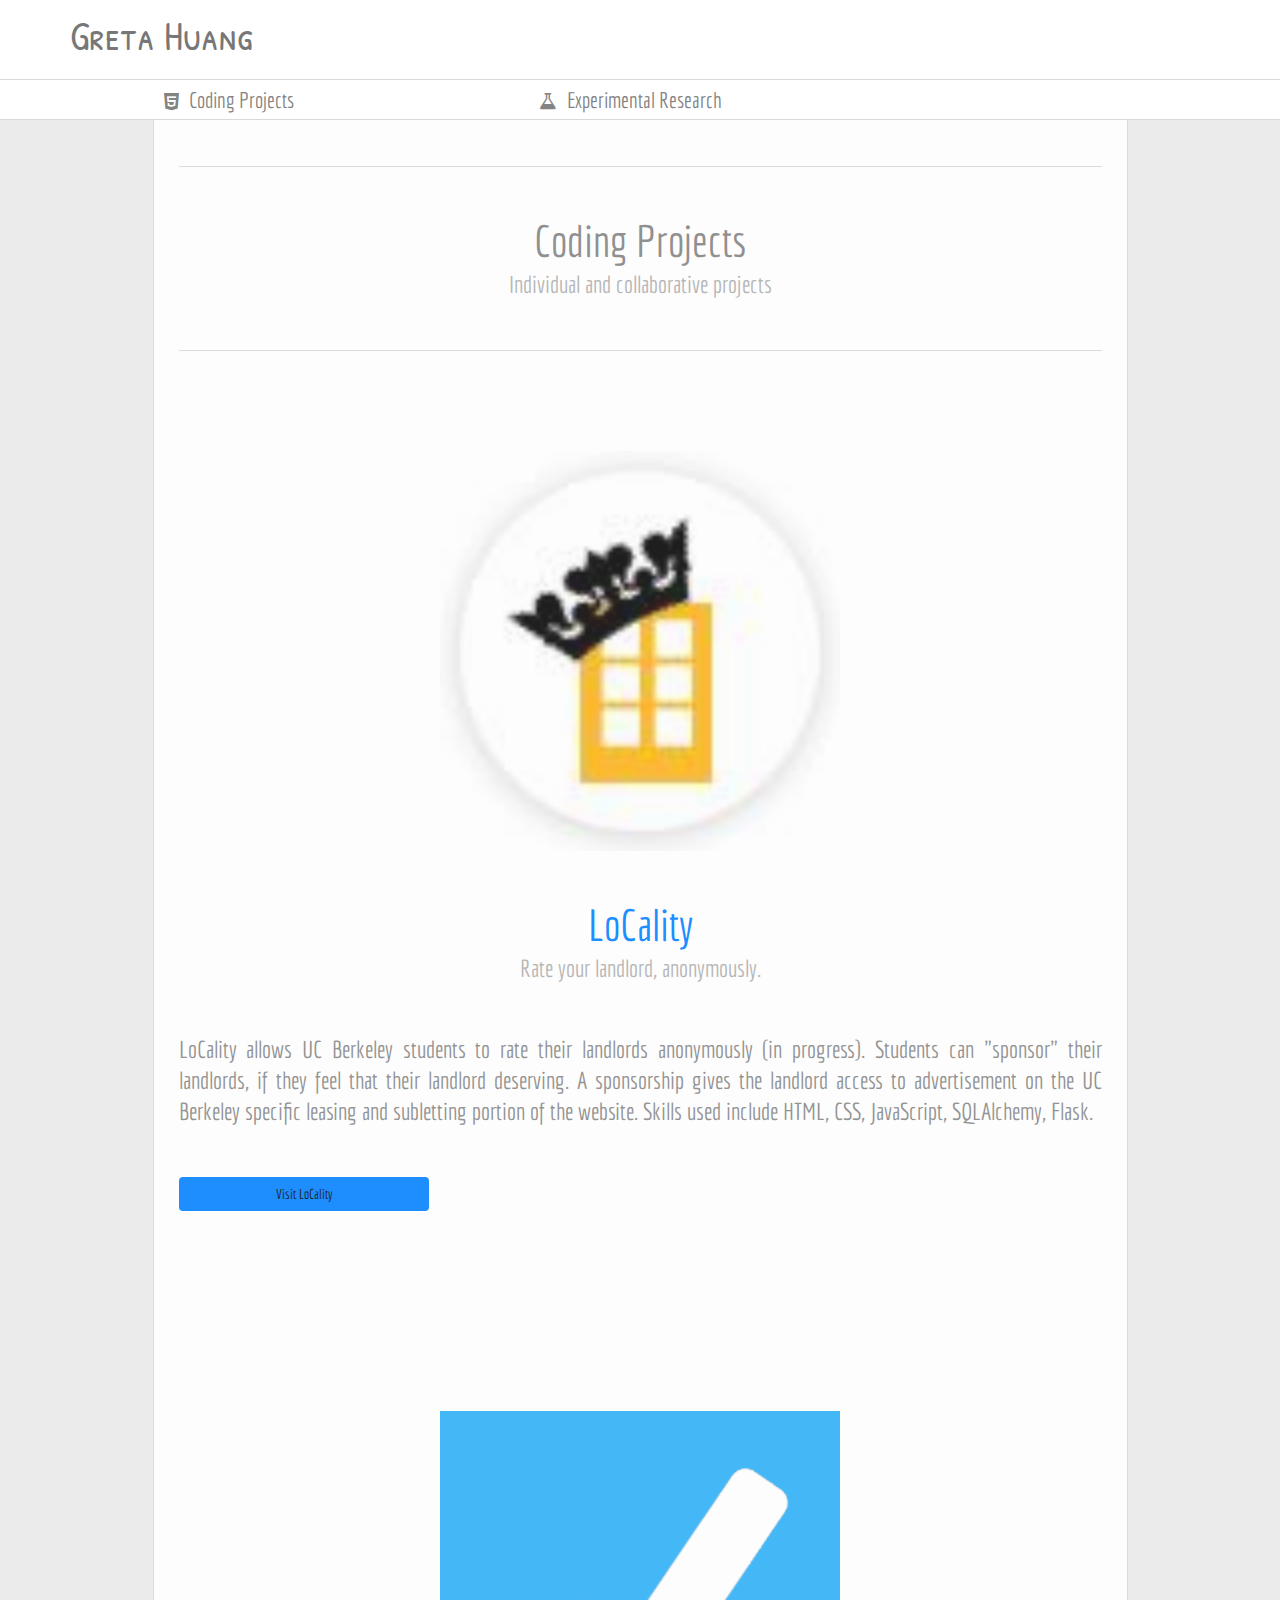
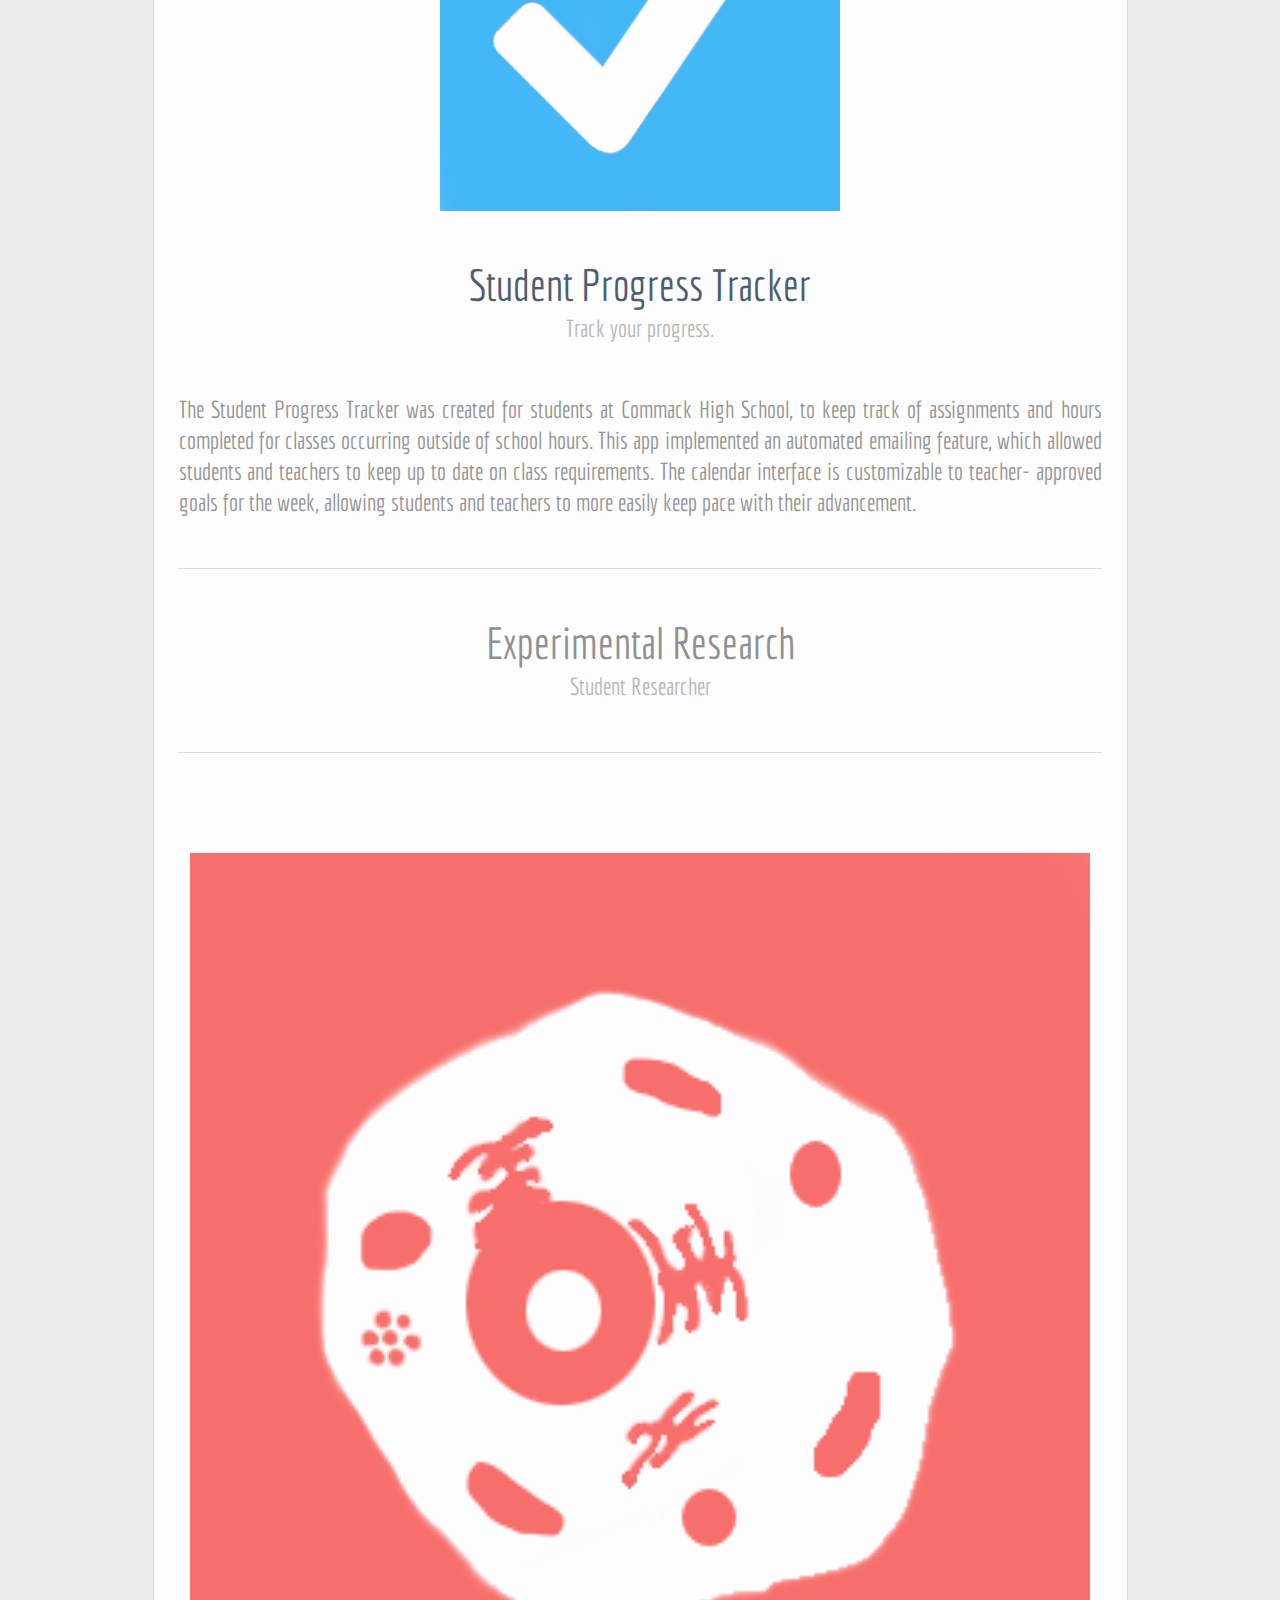
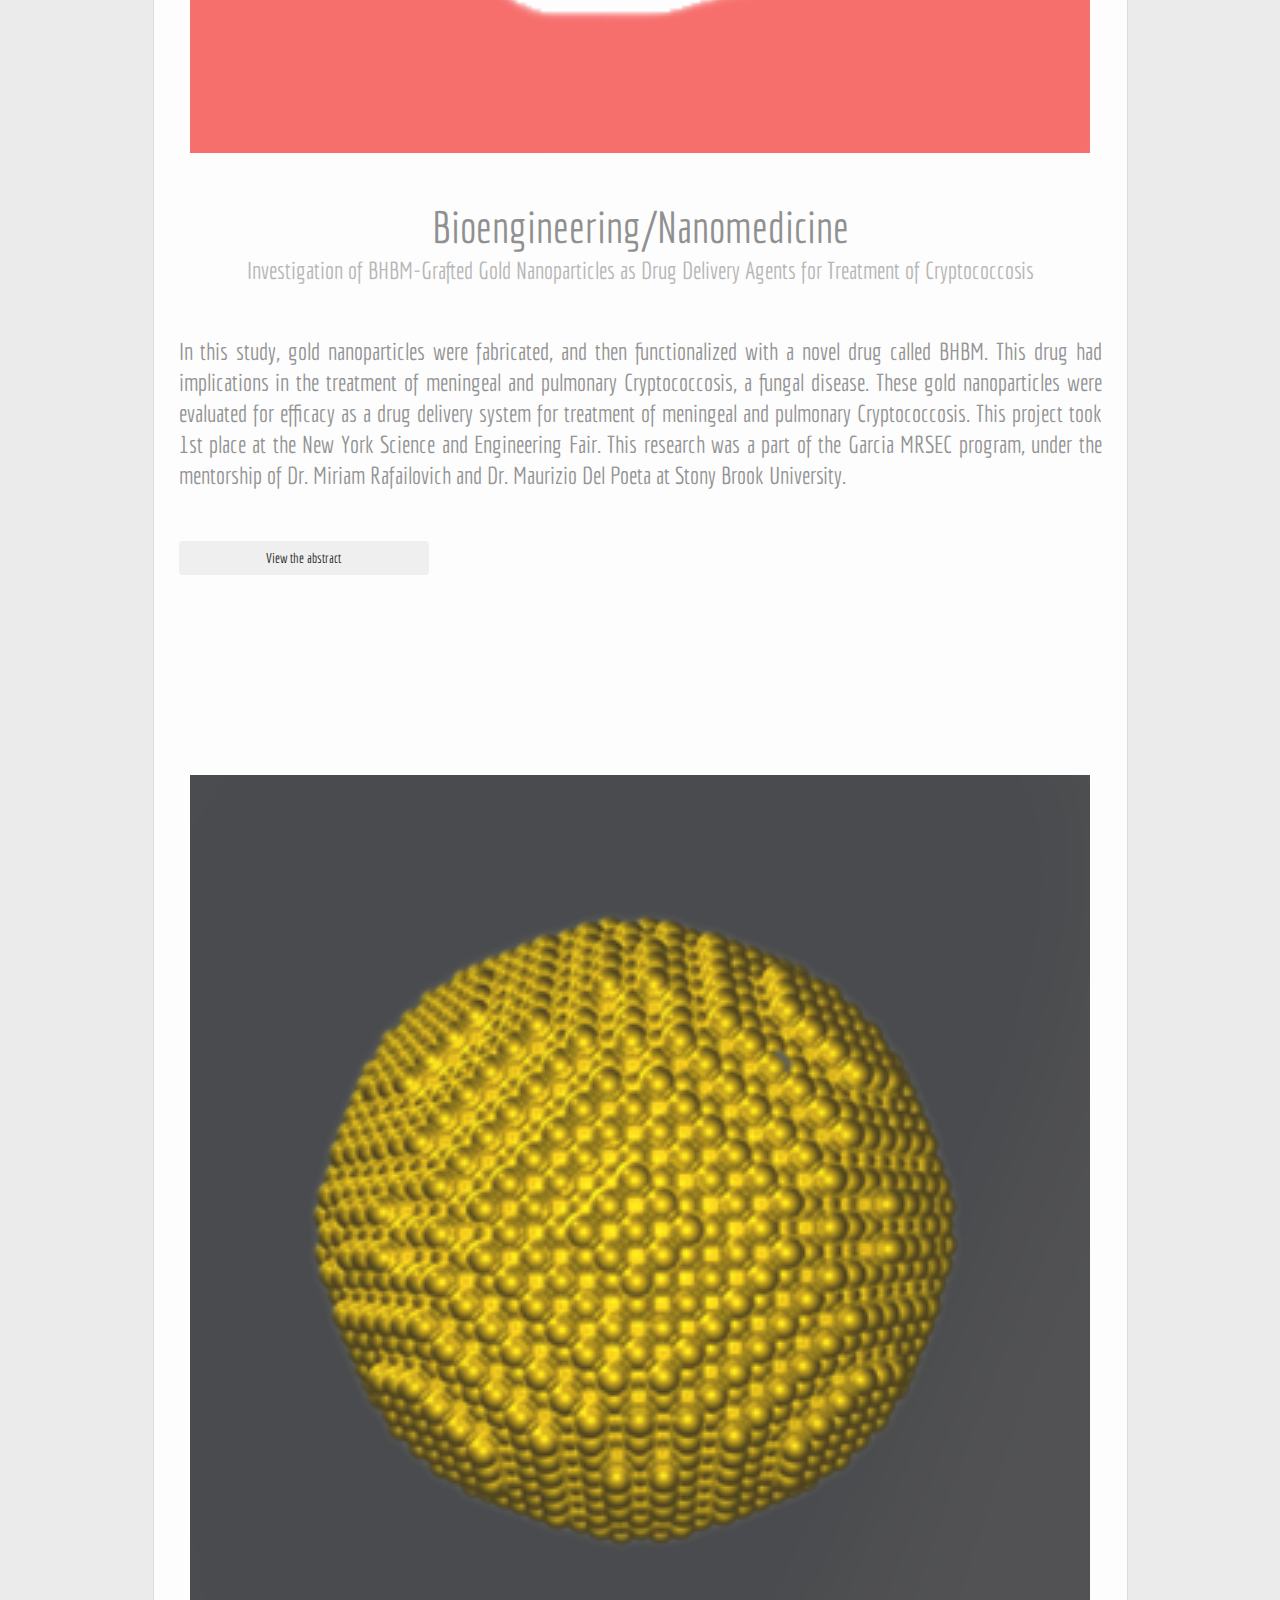
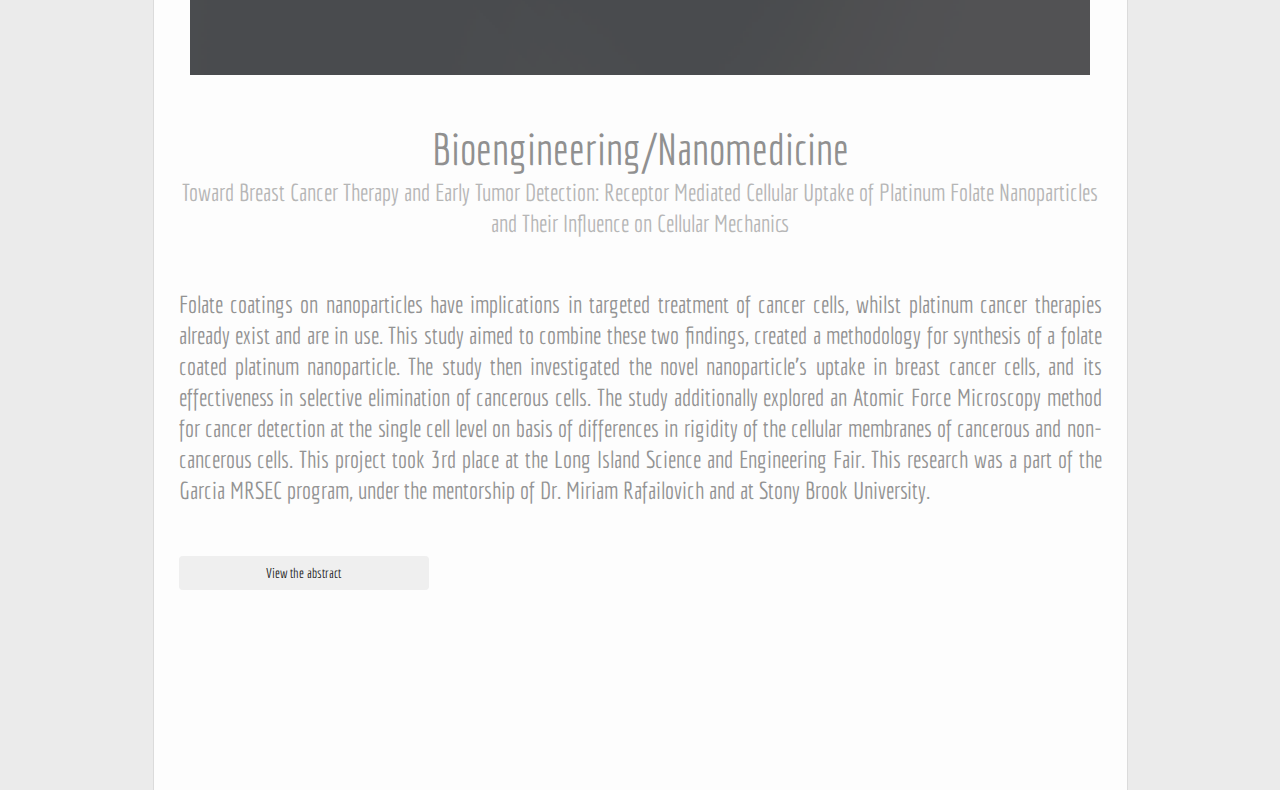
<file: projects.html>
<!DOCTYPE html>
<html lang="en">
<head>
    <meta charset="utf-8">
    <meta name="viewport" content="width=device-width, initial-scale=1.0, maximum-scale=1.0, user-scalable=no"/>
    <meta name="description" content="">
    <meta name="author" content="">
    <meta name="apple-mobile-web-app-capable" content="yes"/>
    <title>Greta Huang</title>
    <link rel="shortcut icon" href="img/favicon.png" type="image/png">

    <link href="css/bootstrap.min.css" rel="stylesheet">
    <link href="css/style.css" rel="stylesheet">

    <script src="js/jquery-1.10.2.min.js"></script>
    <script src="js/jquery-ui-1.10.3.min.js"></script>
    <script src="js/bootstrap.min.js"></script>
    <script src="js/projects.js"></script>


</head>

<body>

<div class="navbar navbar-inverse navbar-fixed-top ">
    <div class="container">
        <button type="button" id="nav-btn" class="navbar-toggle" data-type="open" data-toggle="collapse" data-target=".bs-navbar-collapse">
                <span class="icon-bar" style="
                position: absolute;
                top: 35px;
                left: 17px;
                "></span>
                <span class="icon-bar" style="
                position: absolute;
                top: 31px;
                "></span>
                <span class="icon-bar" style="
                position: absolute;
                top: 31px;
                left: 41px;
                "></span>
        </button>
        <a class="navbar-brand" href="index.html">Greta Huang</a>

        <div class="nav-collapse collapse bs-navbar-collapse" style="overflow: hidden;">
            <ul class="nav navbar-nav pull-right">
                <li><a href="#"><span class="nav-icon">&#xf03e;</span>PROJECTS</a></li>
                <!--<li><a href="resume.html"><span class="nav-icon">&#xf007;</span>R&Eacute;SUM&Eacute;</a></li>-->
            </ul>
        </div>
    </div>
</div>

<div class="project-nav">
        <a id="web-nav-header" class="project-nav-header" href="#web-nav-mark"><span class="nav-icon">&#xf13b;</span><span class="project-nav-text">Coding Projects</span></a>
        <a id="research-nav-header" class="project-nav-header" href="#research-nav-mark"><span class="nav-icon">&#xf0c3;</span><span class="project-nav-text">Experimental Research</span></a>
</div>

<div class="container main"  style="display:none;margin-top:115px;">
    <div class="row">
        <div class="col-lg-1 col-sm-1">
        </div>
        <div class="col-lg-10 col-sm-10 main-col">


            <div class="main-content">

                <a href="#locality-pic" class="side-icon web" id="LoCality"></a>
                <a href="#progresstracker-pic"class="side-icon web" id="Student Progress Tracker"></a>

                <div id="web-nav-mark" class="section-header project-section-header">
                    Coding Projects
                </div>
                <div class="section-subheader project-section-subheader">
                    Individual and collaborative projects
                </div>

                <div class="app-content web" >
                    <img id="locality-pic" class="project-icon web" src="img/locality.png"/>

                    <div class="section-header app-title" style="color:#007fff;">
                        LoCality
                    </div>
                    <div class="section-subheader app-slogan">
                        Rate your landlord, anonymously.
                    </div>
                    <div class="description">LoCality allows UC Berkeley students to rate their landlords anonymously (in progress). Students can "sponsor" their landlords, if they feel that their landlord deserving. A sponsorship gives the landlord access to advertisement on the UC Berkeley specific leasing and subletting portion of the website.  Skills used include HTML, CSS, JavaScript, SQLAlchemy, Flask. </div>
                    <a class="app-link" href="https://github.com/gretahuang/calhacks2015" target="_blank"><button class="btn app-btn" style="background-color:#007fff;">Visit LoCality</button></a>

                    <img id="progresstracker-pic" class="project-icon web" src="img/progresstracker.png"/>

                    <div class="section-header app-title" style="color:#34495e;">
                        Student Progress Tracker
                    </div>
                    <div class="section-subheader app-slogan">
                        Track your progress.
                    </div>
                    <div class="description">The Student Progress Tracker was created for students at Commack High School, to keep track of assignments and hours completed for classes occurring outside of school hours. This app implemented an automated emailing feature, which allowed students and teachers to keep up to date on class requirements. The calendar interface is customizable to teacher- approved goals for the week, allowing students and teachers to more easily keep pace with their advancement.</div>

                <a href="#2013-pic" class="side-icon research" id="2013" style="left:-100px"></a>
                <a href="#2012-pic" class="side-icon research" id="2012" style="left:-100px"></a>

                <div id="research-nav-mark" class="section-header project-section-header">
                    Experimental Research
                </div>
                <div class="section-subheader project-section-subheader">
                    Student Researcher
                </div>

                <div class="app-content research">
                    <img id="2013-board-pic" class="project-icon research" src="img/2013-board.png"/>
                    <div class="section-header app-title">
                        Bioengineering/Nanomedicine
                    </div>
                    <div class="section-subheader app-slogan">
                        Investigation of BHBM-Grafted Gold Nanoparticles as Drug Delivery Agents for Treatment of Cryptococcosis
                    </div>
                    <div class="description">In this study, gold nanoparticles were fabricated, and then functionalized with a novel drug called BHBM. This drug had implications in the treatment of meningeal and pulmonary Cryptococcosis, a fungal disease. These gold nanoparticles were evaluated for efficacy as a drug delivery system for treatment of meningeal and pulmonary Cryptococcosis. This project took 1st place at the New York Science and Engineering Fair.
                    This research was a part of the Garcia MRSEC program, under the mentorship of Dr. Miriam Rafailovich and Dr. Maurizio Del Poeta at Stony Brook University. </div>
                    <a class="app-link" href="pdf/Abstract2013.pdf" target="_blank"><button class="btn app-btn" >View the abstract</button></a>


                    <img id="2012-board-pic" class="project-icon research" src="img/2012-board.png"/>
                    <div class="section-header app-title">
                        Bioengineering/Nanomedicine
                    </div>
                    <div class="section-subheader app-slogan">
                        Toward Breast Cancer Therapy and Early Tumor Detection: Receptor Mediated Cellular Uptake of Platinum Folate Nanoparticles and Their Influence on Cellular Mechanics
                    </div>
                    <div class="description"> Folate coatings on nanoparticles have implications in targeted treatment of cancer cells, whilst platinum cancer therapies already exist and are in use. This study aimed to combine these two findings, created a methodology for synthesis of a folate coated platinum nanoparticle. The study then investigated the novel nanoparticle's uptake in breast cancer cells, and its effectiveness in selective elimination of cancerous cells. The study additionally explored an Atomic Force Microscopy method for cancer detection at the single cell level on basis of differences in rigidity of the cellular membranes of cancerous and non-cancerous cells.
                    This project took 3rd place at the Long Island Science and Engineering Fair.
                    This research was a part of the Garcia MRSEC program, under the mentorship of Dr. Miriam Rafailovich and at Stony Brook University.

                    </div>
                    <a class="app-link" href="pdf/Abstract2012.pdf" target="_blank"><button class="btn app-btn" >View the abstract</button></a>
            </div>
        </div>
        <div class="col-lg-1 col-sm-1">
        </div>
    </div>
</div>

<div class="page-footer"  style="display:none;">
    <div class="container">
        <div class="row">
            <div class="col-12">
                <button class="btn footer-notes" style="background-color:#c0392b;"><span class="nav-icon footer" >&#xf0e0;</span>gretahuang@berkeley.edu</button>
                <button class="btn footer-notes" style="background-color:#2ecc71;"><span class="nav-icon footer" >&#xf098;</span>631-377-0019</button>
                <a class="app-link" href="http://linkedin.com/gretayhuang/" target="_blank"><button class="btn footer-notes" style="background-color:#4875b4;"><span class="nav-icon footer" >&#xf08c;</span>LinkedIn profile</button></a>
            </div>
        </div>
    </div>
</div>

</body>
</html>
</file>
<file: css/style.css>
/*@import url(http://fonts.googleapis.com/css?family=Patrick+Hand+SC);
@import url(http://fonts.googleapis.com/css?family=Economica);*/

@font-face
{
    font-family: FontAwesome;
    src: url("../font/fontawesome-webfont.ttf");
}

@font-face
{
    font-family: PatrickHandSC;
    src: url("../font/PatrickHandSC-Regular.ttf");
}

@font-face
{
    font-family: Economica;
    src: url("../font/Economica-Regular.ttf");
}

body {
    background-color:#ebebeb;
    height:100%;
    font-family: 'Economica', sans-serif;
}

a:hover {
    text-decoration: none;
}


.navbar,
.navbar-inverse,
.navbar-fixed-top,
.nav-collapse {
    background-color: #ffffff;
}

.navbar {
    min-height: 80px;
    /*box-shadow: 0 5px 10px rgba(0,0,0,0.3);*/
    border-bottom:1px solid #d9d9d9;
    padding:0px;

    -webkit-transition: all 0.3s linear;
    -moz-transition: all 0.3s linear;
    -ms-transition: all 0.3s linear;
    -o-transition: all 0.3s linear;
    transition: all 0.3s linear;
}

.navbar:hover {
    margin-top:0;
}

.navbar .navbar-toggle {
    border:none;
    border-radius:0px;
    margin-top:-9px;
    margin-right:-10px;
    height:80px;
    width:80px;
    z-index: 10;
    padding-left:29px;

    -webkit-transition: all 0.2s linear;
    -moz-transition: all 0.2s linear;
    -ms-transition: all 0.2s linear;
    -o-transition: all 0.2s linear;
    transition: all 0.2s linear;
}


.navbar .navbar-toggle .icon-bar {
    background-color:#999999;
    height:8px;
    width:8px;
    border-radius:4px;
    margin-left:8px;
}

.navbar .navbar-toggle:hover {
    background-color:transparent;
}

.navbar .nav.navbar-nav > li > a {
    padding: 15px 35px;
    color:#999999;
    height:80px;
    line-height:50px;
    font-size:17px;
    border-radius:0px;
    vertical-align: middle;

    -webkit-transition: all 0.2s linear;
    -moz-transition: all 0.2s linear;
    -ms-transition: all 0.2s linear;
    -o-transition: all 0.2s linear;
    transition: all 0.2s linear;
}

.navbar .nav-collapse .nav.navbar-nav > li > a:hover,
.navbar .nav-collapse .nav.navbar-nav > li > a:focus {
    color:#1abc9c;
}

.navbar .navbar-brand{
    font-size:40px;
    font-family: 'PatrickHandSC', cursive;
    line-height:40px;
    padding-top:15px;
    color:#777777;
    max-width: none;

    -webkit-transition: all 0.2s linear;
    -moz-transition: all 0.2s linear;
    -ms-transition: all 0.2s linear;
    -o-transition: all 0.2s linear;
    transition: all 0.2s linear;
}

@media(max-width:480px) {
    .navbar .navbar-brand {
        font-size:30px;
    }
}

.navbar .navbar-brand:hover {
    color:#bebebe;
}

.nav-icon {
    font-family:FontAwesome;
    font-size:19px;
    margin-right:10px;
    line-height:20px;
}

.nav-icon.footer {
    font-size:24px;
}





/*--- pages ---*/

.main-col {
    padding:0px;
    background-color:#ffffff;
    /*box-shadow: 5px 0 25px rgba(0,0,0,0.1), -5px 0 25px rgba(0,0,0,0.1);*/
    border: 1px solid #d9d9d9;
    border-bottom:0;
}

.main-pic { /* not used for now */
    width:100%;
}

.senior-pic-wrapper {
    height:300px;
    width:100%;
    background-image: url("../img/prof-pic-background.jpg");
    background-size: 100% 300px;
}

.senior-pic {
    height:205px;
    width:200px;
    margin-left:auto;
    margin-right:auto;
    display:block;
    position:relative;
    top:40px;
}

.main-content {
    position:relative;
    padding-top:50px;
    padding-bottom:50px;
    padding-left:25px;
    padding-right:25px;
    background-color:#ffffff;
}

@media(max-width:480px) {
    .main-content {
        padding-left:15px;
        padding-right:15px;
    }
}

.section-icon {
    color:#666666;
    font-family: FontAwesome;
    font-size:40px;
    line-height: 40px;
    margin-bottom:5px;
    text-align:center;
}

.section-header {
    color:#838383;
    font-size:44px;
    line-height:47px;
    margin-bottom:5px;
    text-align: center;
}

.section-subheader {
    font-size:24px;
    line-height:31px;
    color:#aeaeae;
    text-align: center;
    margin-bottom:100px;
}


.page-footer {
    padding-top:50px;
    padding-bottom:45px; /*account for bottom margin in button */
    padding-left:25px;
    padding-right:25px;
    background-color:#ffffff;
    border:1px solid #d9d9d9;
    border-left-width: 0;
    border-right-width: 0;
}

.footer-notes {
    width:100%;
    margin-bottom:5px;
    text-align:left;


    -webkit-transition: all 0.2s linear;
    -moz-transition: all 0.2s linear;
    -ms-transition: all 0.2s linear;
    -o-transition: all 0.2s linear;
    transition: all 0.2s linear;
}

@media(max-width:480px) {
    .footer-notes {
        font-size:15px;
    }
}


/*---Projects Page---*/

.project-nav {
    position:fixed;
    top:80px;
    z-index:10;
    height:40px;
    width:100%;
    padding-left:30px; /*account for slight offset with project-nav items*/
    padding-right:25px;
    background-color:#ffffff;
    border-bottom:1px solid #d9d9d9;

    -webkit-transition: all 0.3s linear;
    -moz-transition: all 0.3s linear;
    -ms-transition: all 0.3s linear;
    -o-transition: all 0.3s linear;
    transition: all 0.3s linear;
}

.project-nav-header {
    display:inline-block;
    text-align: center;
    width:32.5%;
    font-size: 22px;
    line-height: 40px;
    color:#838383;

    -webkit-transition: all 0.2s linear;
    -moz-transition: all 0.2s linear;
    -ms-transition: all 0.2s linear;
    -o-transition: all 0.2s linear;
    transition: all 0.2s linear;
}

.project-nav-header:hover:not(.active) {
    text-decoration: none;
    color:#1abc9c;
}

.project-nav-header.active,
.project-nav-header.active:hover {
    color:#e67e22;
    text-decoration: none;
}


@media(max-width:767px){

    .project-nav-text {
        display:none;
    }
}


.project-section-header {
    padding-top:50px;
    border-top:1px solid #d9d9d9;
}

.project-section-subheader {
    margin-bottom:50px;
    padding-bottom:50px;
    border-bottom:1px solid #d9d9d9;
}

.side-icon {
    position:fixed;
    left:20px;
    width:70px;
    height:70px;
    background-size: 70px 70px;
    background-repeat: no-repeat;
    opacity:0.4;

    -webkit-transition: all 0.3s linear;
    -moz-transition: all 0.3s linear;
    -ms-transition: all 0.3s linear;
    -o-transition: all 0.3s linear;
    transition: all 0.3s linear;

}

.side-icon:hover, .side-icon.active {
    opacity:1;
    /*left:-160px;
    width:90px;*/
}

#CityScenes {
    top: 140px;
    background-image:url("../img/cityscenes.png");
    color:#007fff;
}

#SafeWalk {
    top: 230px;
    background-image:url("../img/safewalk.png");
    color:#34495e;
}

#Chainge {
    top: 320px;
    background-image:url("../img/chainge.png");
    color:#e74c3c;
}

#PureHistory {
    top: 140px;
    background-image:url("../img/purehistory.png");
    /*color:#007fff;*/
}

#Railgun {
    top: 140px;
    background-image:url("../img/railgun.png");
    /*color:#007fff;*/
}

#Arm {
    top: 230px;
    background-image:url("../img/arm.png");
}

#Car {
    top: 320px;
    background-image:url("../img/car.png");
}

@media(min-width:768px) and (max-width:960px) {
    .side-icon {
        left:-40px;
    }
    .side-icon:hover, .side-icon.active {
        left:0px;
    }
}

@media(max-width:767px){

    .side-icon {
        position:fixed;
        top:140px;
        width:30px;
        height:30px;
        background-size: 30px 30px;
        z-index:1;
    }

    #CityScenes, #PureHistory, #Railgun {
        top:140px;
        left: 20px;
    }

    #SafeWalk, #Arm {
        top:140px;
        left: 70px;
    }

    #Chainge, #Car {
        top:140px;
        left: 120px;
    }

}

.app-content {

    -webkit-transition: opacity 0.5s linear;
    -moz-transition: opacity 0.5s linear;
    -ms-transition: opacity 0.5s linear;
    -o-transition: opacity 0.5s linear;
    transition: opacity 0.5s linear;
}

.project-icon {
    padding-top:50px;
    padding-bottom:50px;
    max-width:400px;
    width:100%;
    display: block;
    margin-left: auto;
    margin-right: auto;

}

.project-icon.research,
.project-icon.android {
    max-width:900px;
}

@media(max-width:767px) {
    #project-icon-main {
        width:100%;
    }
}

.description {
    color: #868686;
    font-size: 24px;
    line-height:31px;
    margin-top:-50px;
    text-align:justify;
    margin-bottom:50px;
}

@media(max-width:480px) {
    .description {
        font-size:20px;
        line-height:25px;
    }
}

.app-btn {
    min-width:250px;
    margin-bottom:150px;
}



/*--------resume--------*/

.year-header {
    color:#d9d9d9;
    margin-bottom:50px;
}
ul.resume-list {
    margin-left:20px;
    margin-bottom:100px;
}

.resume-item {
    color: #868686;
    font-size: 24px;
    line-height:40px;
}

ul > li.resume-item {
    list-style: none;
}

ul > li.resume-item:before {
    content:"<>>";
    counter-increment:li;
    position:relative;
    left:-20px;
}
</file>
